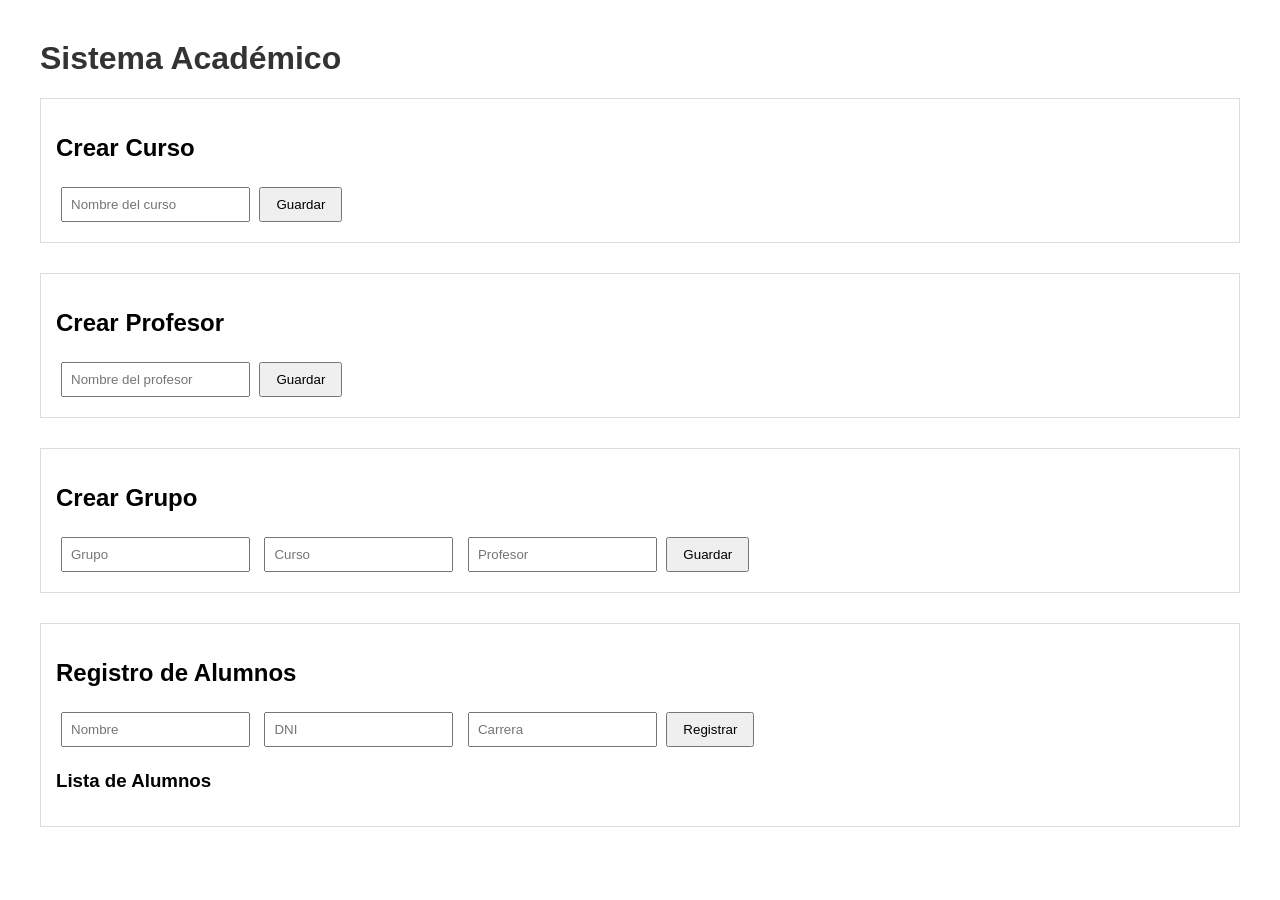
<file: index.html>
<!doctype html>
<html lang="es">
  <head>
    <meta charset="UTF-8" />
    <meta name="viewport" content="width=device-width, initial-scale=1.0" />
    <title>Sistema Académico y Registro de Alumnos</title>
    <link rel="stylesheet" href="style.css" />
  </head>
  <body>
    <h1>Sistema Académico</h1>

    <!-- Módulo de Cursos -->
    <section>
      <h2>Crear Curso</h2>
      <input type="text" id="curso" placeholder="Nombre del curso" />
      <button onclick="crearCurso()">Guardar</button>
    </section>

    <!-- Módulo de Profesores -->
    <section>
      <h2>Crear Profesor</h2>
      <input type="text" id="profesor" placeholder="Nombre del profesor" />
      <button onclick="crearProfesor()">Guardar</button>
    </section>

    <!-- Módulo de Grupos -->
    <section>
      <h2>Crear Grupo</h2>
      <input type="text" id="grupo" placeholder="Grupo" />
      <input type="text" id="grupoCurso" placeholder="Curso" />
      <input type="text" id="grupoProfesor" placeholder="Profesor" />
      <button onclick="crearGrupo()">Guardar</button>
    </section>

    <!-- Módulo de Alumnos -->
    <section>
      <h2>Registro de Alumnos</h2>
      <input type="text" id="nombre" placeholder="Nombre" required />
      <input type="text" id="dni" placeholder="DNI" required />
      <input type="text" id="carrera" placeholder="Carrera" required />
      <button onclick="registrarAlumno()">Registrar</button>

      <h3>Lista de Alumnos</h3>
      <ul id="listaAlumnos"></ul>
    </section>

    <script src="script.js"></script>
  </body>
</html>
</file>
<file: style.css>
body {
    font-family: Arial, sans-serif;
    margin: 40px;
}

h1 {
    color: #333;
}

section {
    margin-bottom: 30px;
    padding: 15px;
    border: 1px solid #ddd;
}

input {
    padding: 8px;
    margin: 5px;
}

button {
    padding: 8px 15px;
    cursor: pointer;
}
</file>
